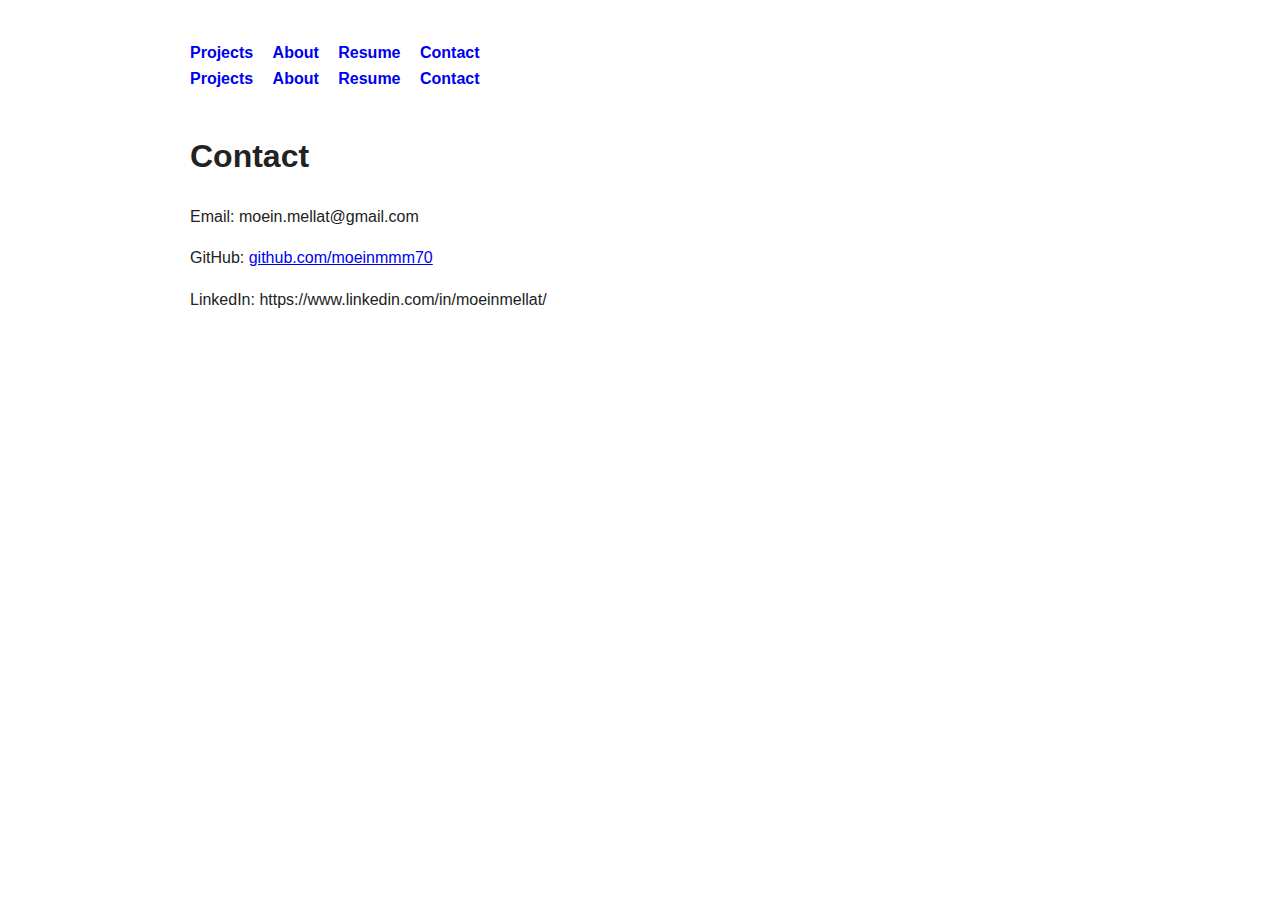
<file: contact.html>
<link rel="stylesheet" href="style.css">

<nav>
  <a href="index.html">Projects</a>
  <a href="about.html">About</a>
  <a href="resume.html">Resume</a>
  <a href="contact.html">Contact</a>
</nav>

<!DOCTYPE html>
<html>
<head>
  <title>Contact | Moein Mellat </title>
  <link rel="stylesheet" href="style.css">
</head>
<body>

<nav>
  <a href="index.html">Projects</a>
  <a href="about.html">About</a>
  <a href="resume.html">Resume</a>
  <a href="contact.html">Contact</a>
</nav>

<h1>Contact</h1>

<p>Email: moein.mellat@gmail.com</p>
<p>GitHub: <a href="https://github.com/moeinmmm70">github.com/moeinmmm70</a></p>
<p>LinkedIn: https://www.linkedin.com/in/moeinmellat/ </p>

</body>
</html>
</file>
<file: style.css>
body {
  font-family: Arial, sans-serif;
  max-width: 900px;
  margin: 40px auto;
  padding: 0 20px;
  line-height: 1.6;
  color: #222;
}

nav a {
  margin-right: 15px;
  text-decoration: none;
  font-weight: bold;
}

h1, h2 {
  margin-top: 40px;
}
</file>
